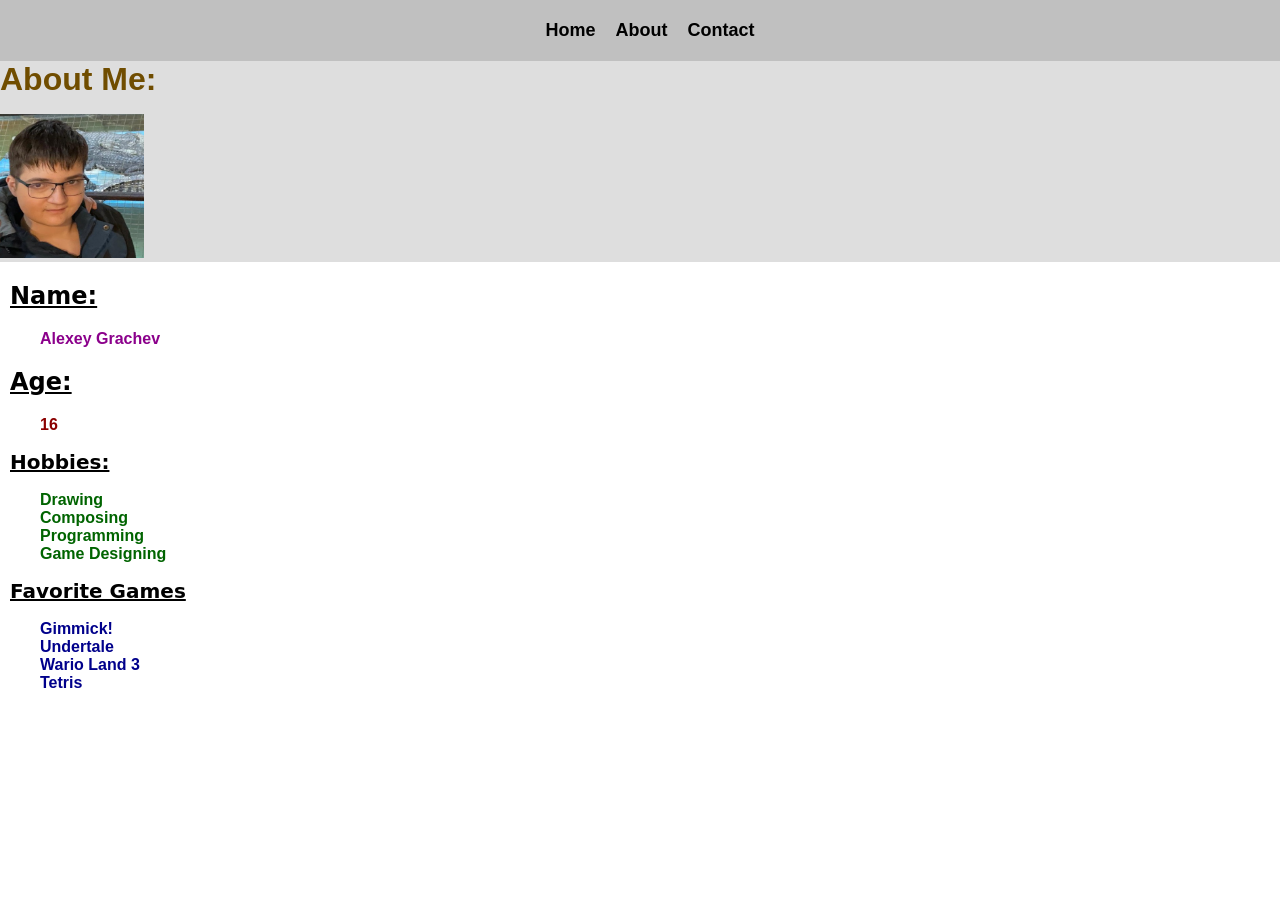
<file: homework/index.html>
<!DOCTYPE html>
<html>
    <head>
        <meta charset="UTF-8" />
        <title>about me</title>
        <link rel="stylesheet" href="style/style.css">
    </head>
    <body>
        <header>
            <nav>
                <ul>
                    <li><a href="#">Home</a></li>
                    <li><a href="#">About</a></li>
                    <li><a href="#">Contact</a></li>
                </ul>
            </nav>
        </header>
        <div class="altbg">
            <h1>About Me:</h1></p>
            <img src="src\photo.jpg" alt="photograph of me" width="144" height="144">
        </div>
        <h2>Name:</h2><p class="about1"><b>Alexey Grachev</b></p>
        <h2>Age:</h2><p class="about2"><b>16</b></p>
        <h2 class="small">Hobbies:</h2>
        <ul class="about3">
            <li>Drawing</li>
            <li>Composing</li>
            <li>Programming</li>
            <li>Game Designing</li>            
        </ul>
        <h2 class="small">Favorite Games</h2>
        <ul class="about4">
            <Li>Gimmick!</Li>
            <Li>Undertale</Li>
            <Li>Wario Land 3</Li>
            <Li>Tetris</Li>
        </ul>
    </body>
</html>
<!-- comment -->
</file>
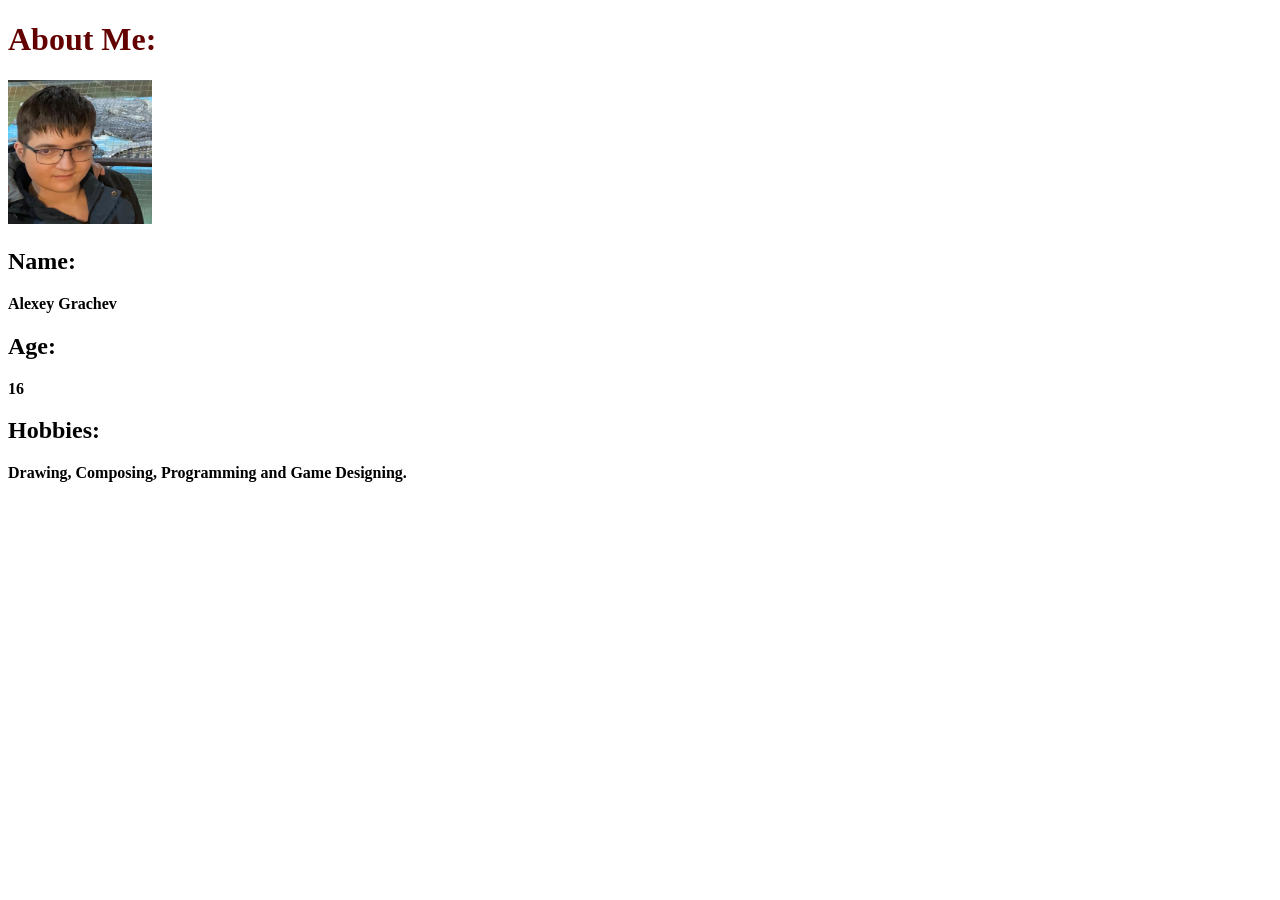
<file: project2/index.html>
<!DOCTYPE html>
<html>
<head>
    <meta charset="UTF-8" />
    <title>about me</title>
    <link rel="stylesheet" href="style/style.css">
</head>
<body>
    <h1>About Me:</h1></p>
    <img src="src\photo.jpg" alt="photograph of me" width="144" height="144">
    <h2>Name:</h2><p><b>Alexey Grachev</b></p>
    <h2>Age:</h2><p><b>16</b></p>
    <h2>Hobbies:</h2><p><b>Drawing, Composing, Programming and Game Designing.</b></p>    
</body>
</html>
</file>
<file: homework/style/style.css>
h1 {
    color:rgb(112, 77, 0);
    font-family:arial;
    margin: 0;
}
h2 {
    padding-inline:10px;
    font-family:system-ui;
    text-decoration: underline;
    font-size: 24px;
}

.small {
    font-size: 20px;
}

img:hover {
  font-size: larger;
  width: 150px;
  height: 150px;
}

nav {
    background-color: rgb(192, 192, 192);
    padding: 20px;
    width: 100%;
    justify-content: center;
    display: flex;
    align-items: center;
}

body {
    margin: 0;
}

nav ul {
    list-style: none;
    margin: 0;
    padding: 0;
    font-weight: bold;
    display: flex;
}

nav li {
    margin-right: 20px;
}

nav a {
    text-decoration: none;
    color:black ;
    font-size: large;
}

nav a:hover {
    text-decoration: underline;
    font-size: larger;
}

ul {
    list-style-type: none;
    font-weight: bold;
    font-family: sans-serif;
}

p {
    padding-left: 40px;
    font-family: sans-serif;
}

.about1 {
    color: darkmagenta;
}

.about2 {
    color: darkred;
}

.about3 {
    color: darkgreen;
}

.about4 {
    color: darkblue;
}

.altbg {
    background: rgb(222, 222, 222) ;
    top: 0;
    margin: 0px;
}

header {
    margin: 0px;
    padding: 0;
}
</file>
<file: project2/style/style.css>
h1 {
    color:rgb(99, 0, 0);
}
</file>
